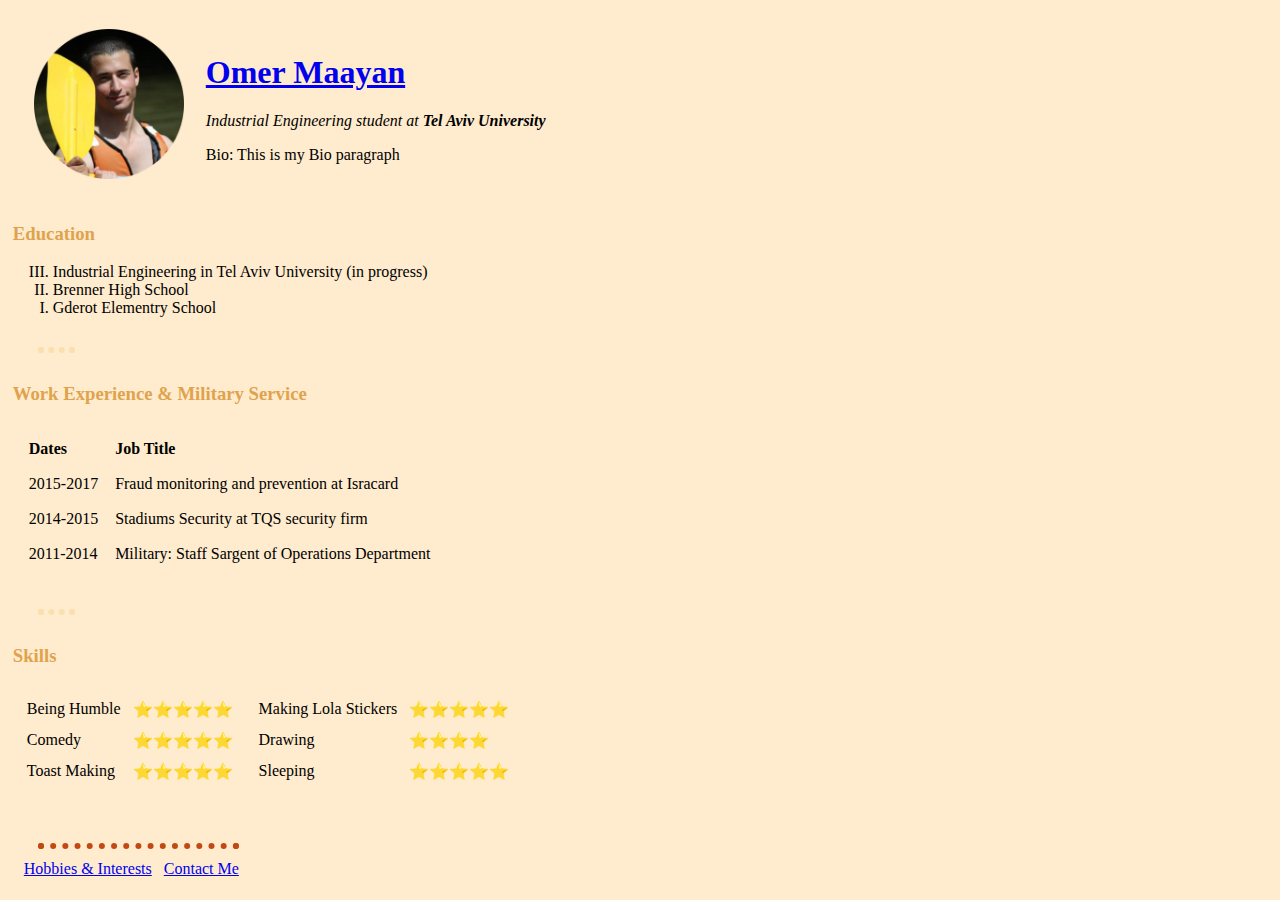
<file: index.html>
<!DOCTYPE html>
<html lang="en" dir="ltr">

<head>
  <meta charset="utf-8">
  <meta name="description" content="Omer Maayan is a student of Industrial Engineering in TAU" />
  <title>👋 Omer's Site</title>
  <link rel="stylesheet" href="css/styles.css">
  <link rel="icon" href="‏‏favicon1.ico">
</head>

<body>
  <table cellspacing="20">
    <tr>
      <td><img src="Images\Omer's Prifile Picture - Circle Cropped.png" alt="Omer's Profile Picture" width="150" height="150"></td>
      <td>
        <h1><a href="https://www.facebook.com/omer.maayan.9/">Omer Maayan</a></h1>
        <p><em>Industrial Engineering student at <strong>Tel Aviv University</strong></em></p>
        <p>Bio: This is my Bio paragraph</p>
      </td>
    </tr>
  </table>

  <h3>Education</h3>
  <ol type="I" reversed>
    <li>Industrial Engineering in Tel Aviv University (in progress)</li>
    <li>Brenner High School</li>
    <li>Gderot Elementry School</li>
  </ol>

  <hr>

  <h3>Work Experience & Military Service</h3>
  <table cellspacing="15">
    <thead>
      <th style="text-align:left;">Dates</th>
      <th style="text-align:left;">Job Title</th>
    </thead>
    <tbody>
      <tr>
        <td>2015-2017</td>
        <td>Fraud monitoring and prevention at Isracard</td>
      </tr>
      <tr>
        <td>2014-2015</td>
        <td>Stadiums Security at TQS security firm</td>
      </tr>
      <tr>
        <td>2011-2014</td>
        <td>Military: Staff Sargent of Operations Department</td>
      </tr>
    </tbody>
    <tfoot>

    </tfoot>
  </table>

  <hr>

  <h3>Skills</h3>
  <table>
    <thead>
    </thead>
    <tbody>
      <tr>
        <td><table cellspacing="10">
            <thead>
            </thead>
            <tbody>
              <tr>
                <td>Being Humble</td>
                <td>⭐⭐⭐⭐⭐</td>
              </tr>
              <tr>
                <td>Comedy</td>
                <td>⭐⭐⭐⭐⭐</td>
              </tr>
              <tr>
                <td>Toast Making</td>
                <td>⭐⭐⭐⭐⭐</td>
              </tr>
            </tbody>
            <tfoot>
            </tfoot>
          </table>
        </td>
        <td><table cellspacing="10">
            <thead>
            </thead>
            <tbody>
              <tr>
                <td>Making Lola Stickers</td>
                <td>⭐⭐⭐⭐⭐</td>
              </tr>
              <tr>
                <td>Drawing</td>
                <td>⭐⭐⭐⭐</td>
              </tr>
              <tr>
                <td>Sleeping</td>
                <td>⭐⭐⭐⭐⭐</td>
            </tbody>
            <tfoot>
            </tfoot>
          </table>
        </td>
      </tr>

    </tbody>
    <tfoot>
    </tfoot>
  </table>

  <br>
  <hr class="bottom_index">

  <table cellspacing = "10">
    <tr>
      <td><a href="hobbies.html">Hobbies & Interests</a></td>
      <td><a href="contact_me.html">Contact Me</a></td>
    </tr>
  </table>

</body>

</html>
</file>
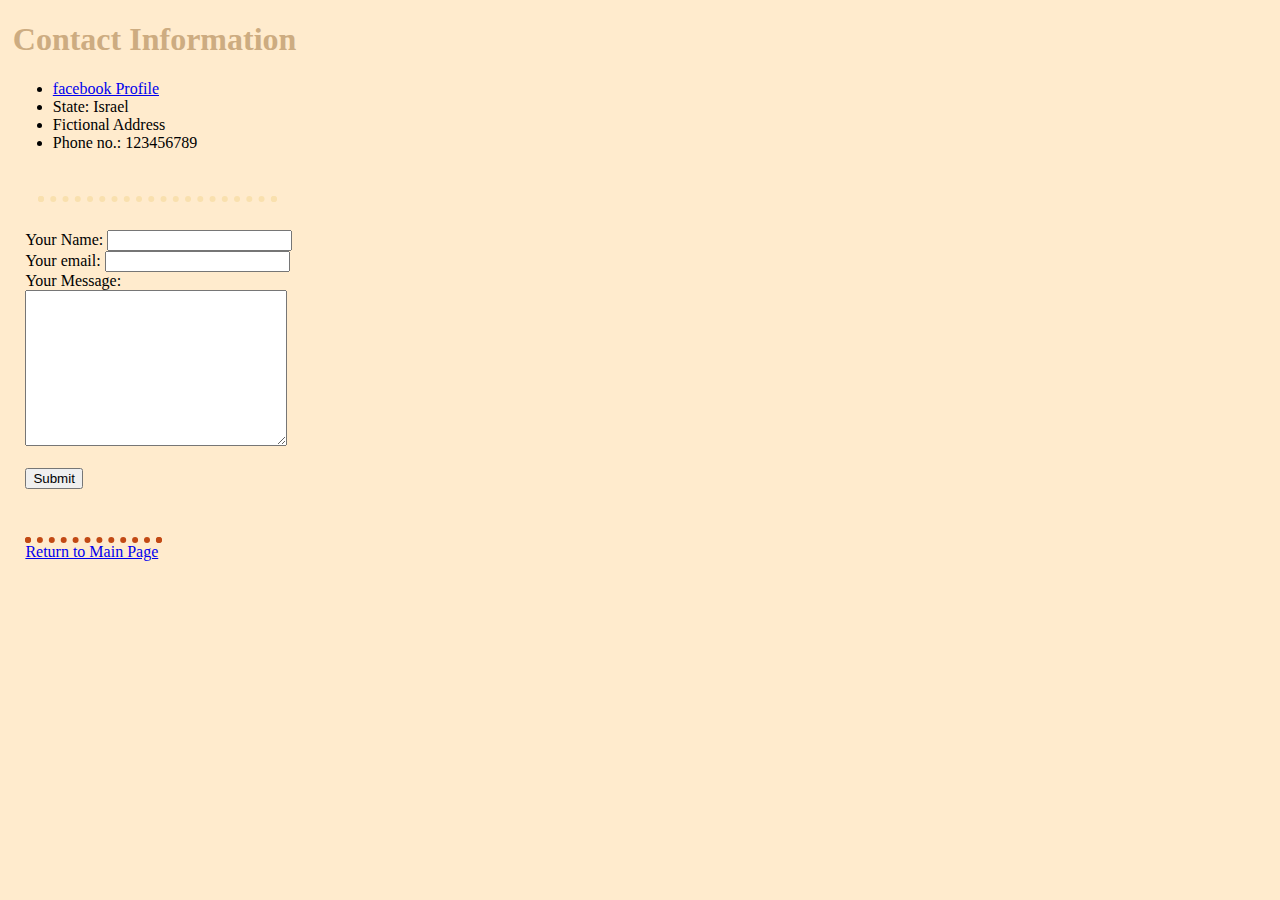
<file: contact_me.html>
<!DOCTYPE html>
<html lang="en" dir="ltr">

  <head>
    <meta charset="utf-8">
    <title>Contact Me</title>
    <link rel="stylesheet" href="css/styles.css">
  </head>

  <body>
  <h1>Contact Information</h1>
  <ul> <!-- ul = Unordered List = list with dots, not numbers-->
    <!--li = List Item-->
    <li><a href="https://www.facebook.com/omer.maayan.9/">facebook Profile</a></li>
    <li>State: Israel</li>
    <li>Fictional Address</li>
    <li>Phone no.: 123456789</li>
  </ul>
  <br>
  <hr style=
  "margin-left: 2%;
  margin-top: 10px;
  margin-bottom: 10px;
  width: 18%;">
  <br>
  <form class="" action="mailto:omermaayan@mail.tau.ac.il" method="post" enctype="text/plain">
    <labe>Your Name:</label>
    <input type="text" name="YourName" value="">
    <br>
    <label>Your email:</label>
    <input type="email" name="YourEmail" value="">
    <br>
    <label>Your Message:</label>
    <br>
    <textarea name="YourMessage" rows="10" cols="30"></textarea>
    <br>
    <br>
    <input type="submit" name="">
  </form>

  <br>
  <br>
  <hr class="bottom_other">
  <a href="index.html">Return to Main Page</a>
  </body>

</html>
</file>
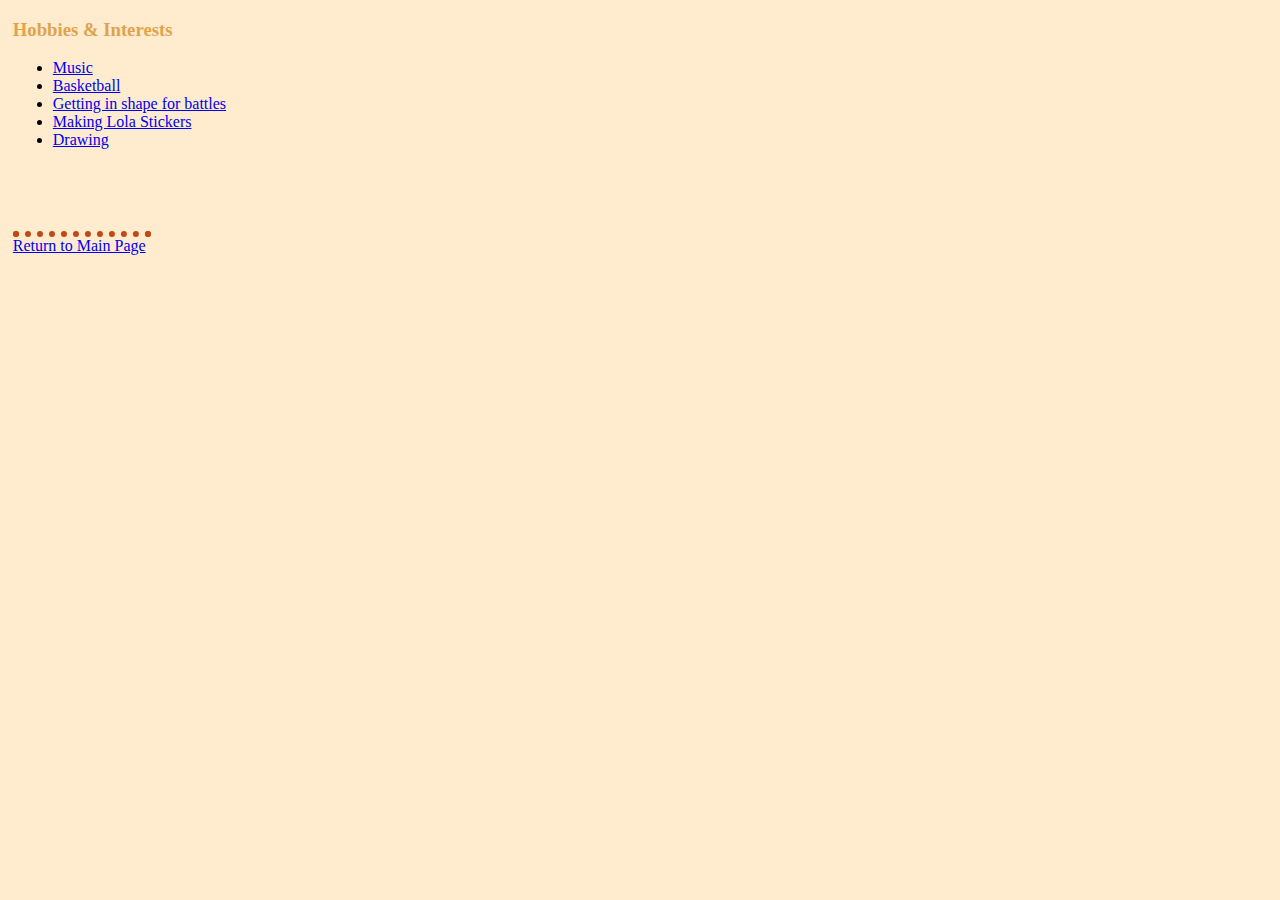
<file: hobbies.html>
<!DOCTYPE html>
<html lang="en" dir="ltr">

<head>
  <meta charset="utf-8">
  <title>Hobbies & Interests</title>
  <link rel="stylesheet" href="css/styles.css">
</head>

<body>
  <h3>Hobbies & Interests</h3>
  <ul>
    <li><a href="https://www.youtube.com/playlist?list=PLEhuRfcnz_bN52LOiNITQk3AA6CRJ8seE">Music</a></li>
    <li><a href="http://www.maccabi.co.il/?lang=en">Basketball</a></li>
    <li><a href="https://www.youtube.com/watch?v=TCPEd34Ks7Y">Getting in shape for battles</a></li>
    <li><a href="Images\Lola Sticker - Elections.jpg">Making Lola Stickers</a></li>
    <li><a href="https://scontent.ftlv5-1.fna.fbcdn.net/v/t1.0-9/1005326_688891951127655_1202074288_n.jpg?_nc_cat=109&ccb=2&_nc_sid=ba80b0&_nc_ohc=5_y7d29_kLoAX_gLG7w&_nc_ht=scontent.ftlv5-1.fna&oh=5f2d6d1d05d8ca299bc6fabc7178023a&oe=5FEF9FFD">Drawing</a></li>
  </ul>

  <br>
  <br>
  <hr class="bottom_other">
  <a href="index.html">Return to Main Page</a>
</body>

</html>
</file>
<file: css/styles.css>
/***********************TAG SELECTOIRS*********************/

body {
  background-color: blanchedalmond;
  margin-left: 1%;
}

hr {
  border: dotted #f9e0ae 6px;
  border-bottom: none;
  width: 2%;
  margin-left: 2%;
  margin-top: 30px;
  margin-bottom: 30px;
}

a:hover {
  background-color: #ffd57e;
}

h1 {
  color: #cdac81;
}

h3 {
  color: #e0a34d;
}

form {
  margin-left: 1%;
}

/***********************CLASS SELECTOIRS*********************/

.bottom_index {
  border-color: #c24914;
  margin-left: 2%;
  margin-bottom: 0;
  width: 15%;
}

.bottom_other {
  border-color: #c24914;
  margin-left: 0;
  margin-bottom: 0;
  width: 10%;
}
</file>
